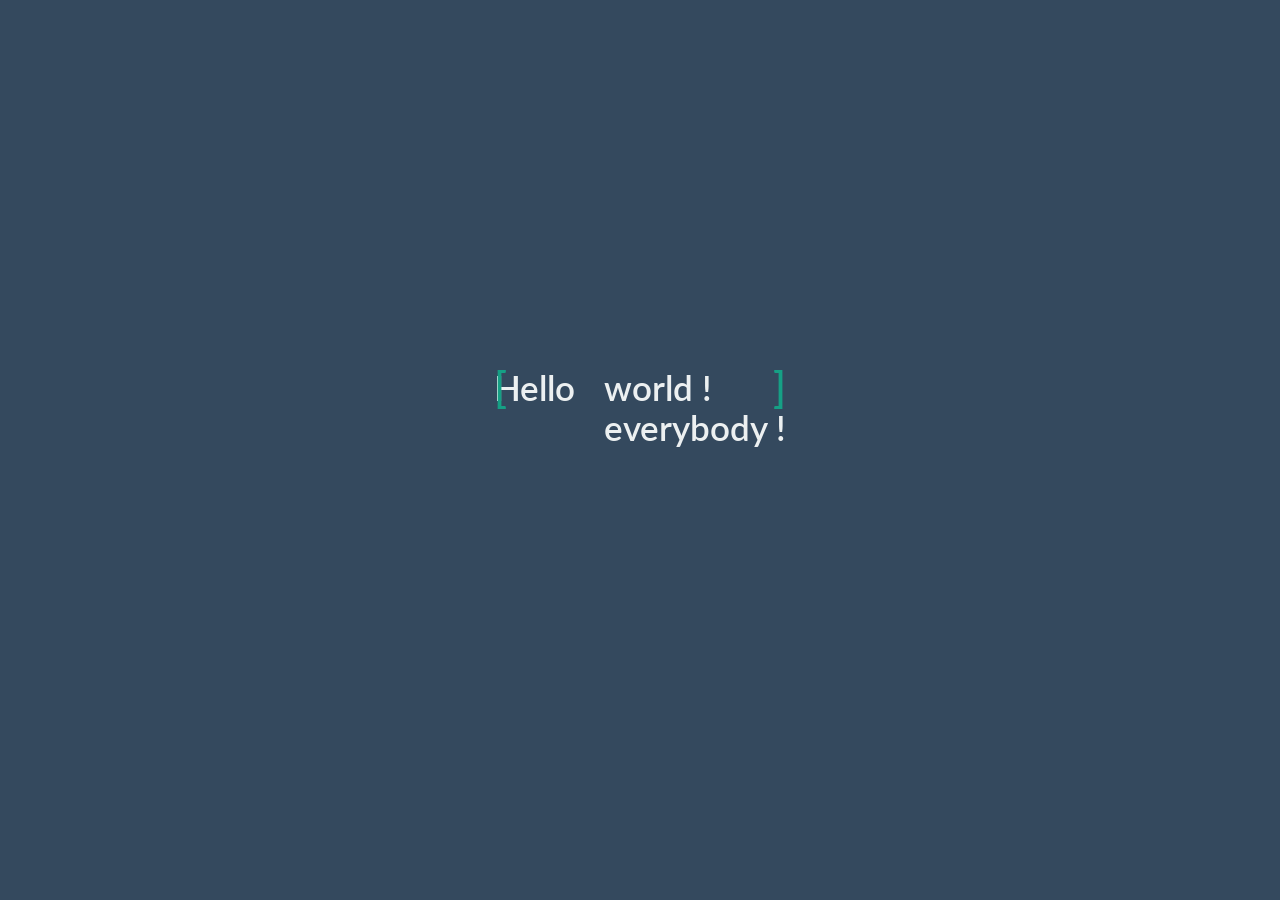
<file: _pages/web/index.html>
<!DOCTYPE html>
<html lang="en">
<head>
    <meta charset="UTF-8">
    <meta name="viewport" content="width=device-width, initial-scale=1.0">
    <title>Animated Text Example</title>
    <link href="https://fonts.googleapis.com/css?family=Lato" rel="stylesheet">
    <link rel="stylesheet" href="style.css">
    <link rel="shortcut icon" href="/favicon.ico" type="image/x-icon">
</head>

<body>
    <div class="content">
        <div class="content__container">
            <p class="content__container__text">Hello</p>
            <ul class="content__container__list">
              <li class="content__container__list__item">world !</li>
              <li class="content__container__list__item">everybody !</li>
            </ul>
        </div>
    </div>
</body>

</html>
</file>
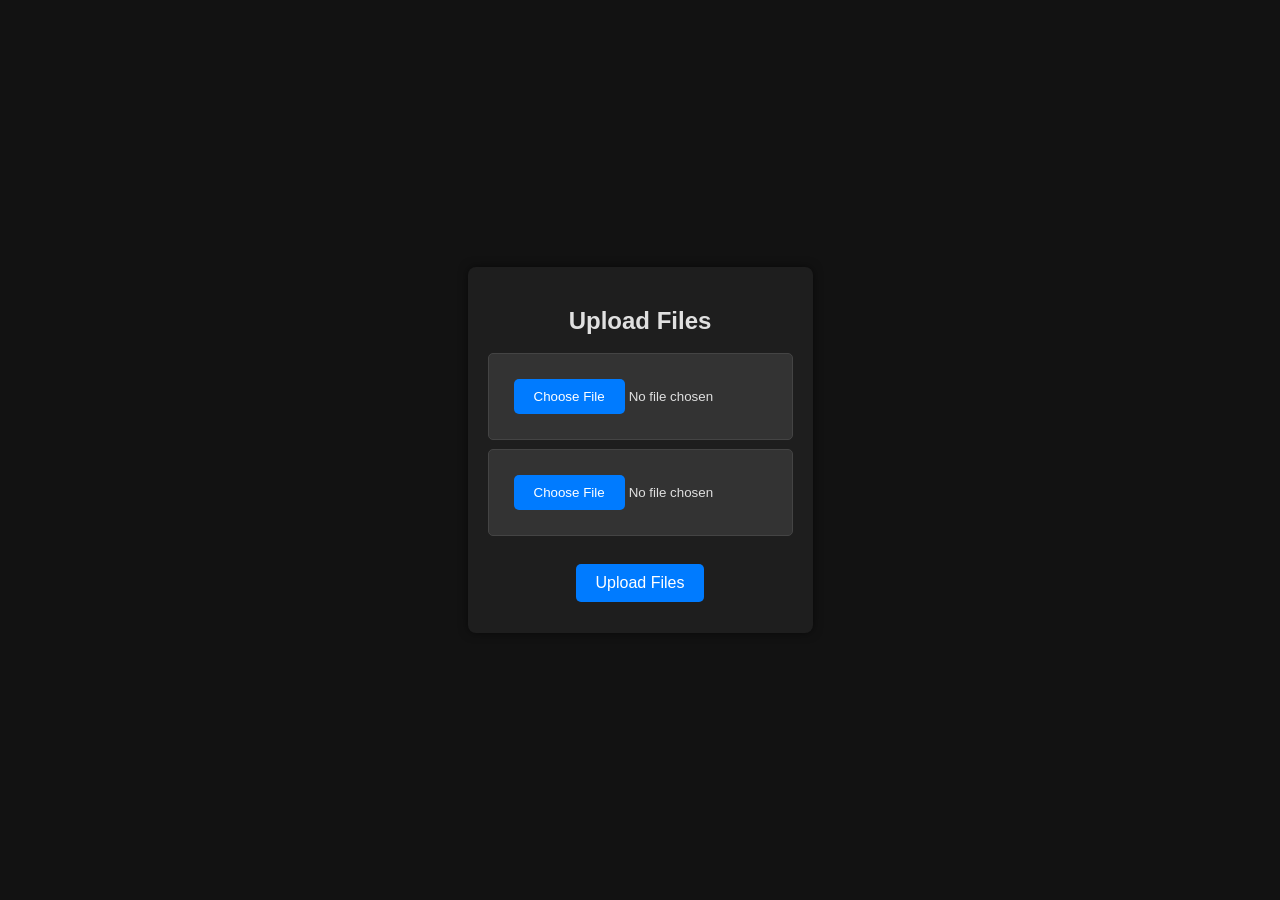
<file: _pages/web/form/form.htm>
<!DOCTYPE html>
<html>
<head>
    <title>File Upload Form</title>
    <style>
        body {
            font-family: Arial, sans-serif;
            background-color: #121212;
            color: #e0e0e0;
            display: flex;
            justify-content: center;
            align-items: center;
            height: 100vh;
            margin: 0;
        }
        .container {
            background: #1e1e1e;
            padding: 20px;
            border-radius: 8px;
            box-shadow: 0 0 10px rgba(0, 0, 0, 0.5);
            text-align: center;
        }
        input[type="file"] {
            margin: 10px 0;
            background-color: #333;
            border: 1px solid #444;
            color: #e0e0e0;
            border-radius: 5px;
            padding: 25px;
            margin-top: -1px;
        }
        input[type="file"]::-webkit-file-upload-button {
            background: #007BFF;
            color: white;
            border: none;
            padding: 10px 20px;
            border-radius: 5px;
            cursor: pointer;
        }
        input[type="file"]::-webkit-file-upload-button:hover {
            background: #0056b3;
        }
        input[type="submit"] {
            background-color: #007BFF;
            color: white;
            border: none;
            padding: 10px 20px;
            border-radius: 5px;
            cursor: pointer;
            font-size: 16px;
            margin-bottom: 11px;
        }
        input[type="submit"]:hover {
            background-color: #0056b3;
        }
    </style>
</head>
<body>
    <div class="container">
        <h2>Upload Files</h2>
        <form action="/form/upload.pl" method="post" enctype="multipart/form-data">
            <input type="file" name="upload_file1" id="fileInput1" /><br/>
            <input type="file" name="upload_file2" id="fileInput2" /><br/><br/>
            <input type="submit" value="Upload Files" />
        </form>
    </div>
</body>
</html>
</file>
<file: _pages/web/style.css>
body {
    width: 100%;
    height: 100%;
    position: fixed;
    background-color: #34495e;
    margin: 0;
    display: flex;
    justify-content: center;
    align-items: center;
  }

  .content {
    font-family: 'Lato', sans-serif;
    font-size: 35px;
    line-height: 40px;
    color: #ecf0f1;
    text-align: center;
  }

  .content__container {
    font-weight: 600;
    position: relative;
    display: inline-block;
    height: 160px;
    overflow: hidden;
  }

  .content__container:before, .content__container:after {
    position: absolute;
    top: 0;
    color: #16a085;
    font-size: 42px;
    line-height: 40px;
    -webkit-animation-name: opacity;
    -webkit-animation-duration: 2s;
    -webkit-animation-iteration-count: infinite;
    animation-name: opacity;
    animation-duration: 2s;
    animation-iteration-count: infinite;
  }

  .content__container:before {
    content: '[';
    left: 0;
  }

  .content__container:after {
    content: ']';
    right: 0;
  }

  .content__container__text {
    display: inline;
    float: left;
    margin: 0;
  }

  .content__container__list {
    margin-top: 0;
    padding-left: 110px;
    text-align: left;
    list-style: none;
    -webkit-animation-name: change;
    -webkit-animation-duration: 10s;
    -webkit-animation-iteration-count: infinite;
    animation-name: change;
    animation-duration: 10s;
    animation-iteration-count: infinite;
  }

  .content__container__list__item {
    line-height: 40px;
    margin: 0;
  }

  @-webkit-keyframes opacity {
    0%, 100% { opacity: 0; }
    50% { opacity: 1; }
  }

  @-webkit-keyframes change {
    0%, 12.66%, 100% { transform: translate3d(0, 0, 0); }
    16.66%, 29.32% { transform: translate3d(0, -25%, 0); }
    33.32%, 45.98% { transform: translate3d(0, -50%, 0); }
    49.98%, 62.64% { transform: translate3d(0, -75%, 0); }
    66.64%, 79.3% { transform: translate3d(0, -50%, 0); }
    83.3%, 95.96% { transform: translate3d(0, -25%, 0); }
  }

  @keyframes opacity {
    0%, 100% { opacity: 0; }
    50% { opacity: 1; }
  }

  @keyframes change {
    0%, 12.66%, 100% { transform: translate3d(0, 0, 0); }
    16.66%, 29.32% { transform: translate3d(0, -25%, 0); }
    33.32%, 45.98% { transform: translate3d(0, -50%, 0); }
    49.98%, 62.64% { transform: translate3d(0, -75%, 0); }
    66.64%, 79.3% { transform: translate3d(0, -50%, 0); }
    83.3%, 95.96% { transform: translate3d(0, -25%, 0); }
  }
</file>
